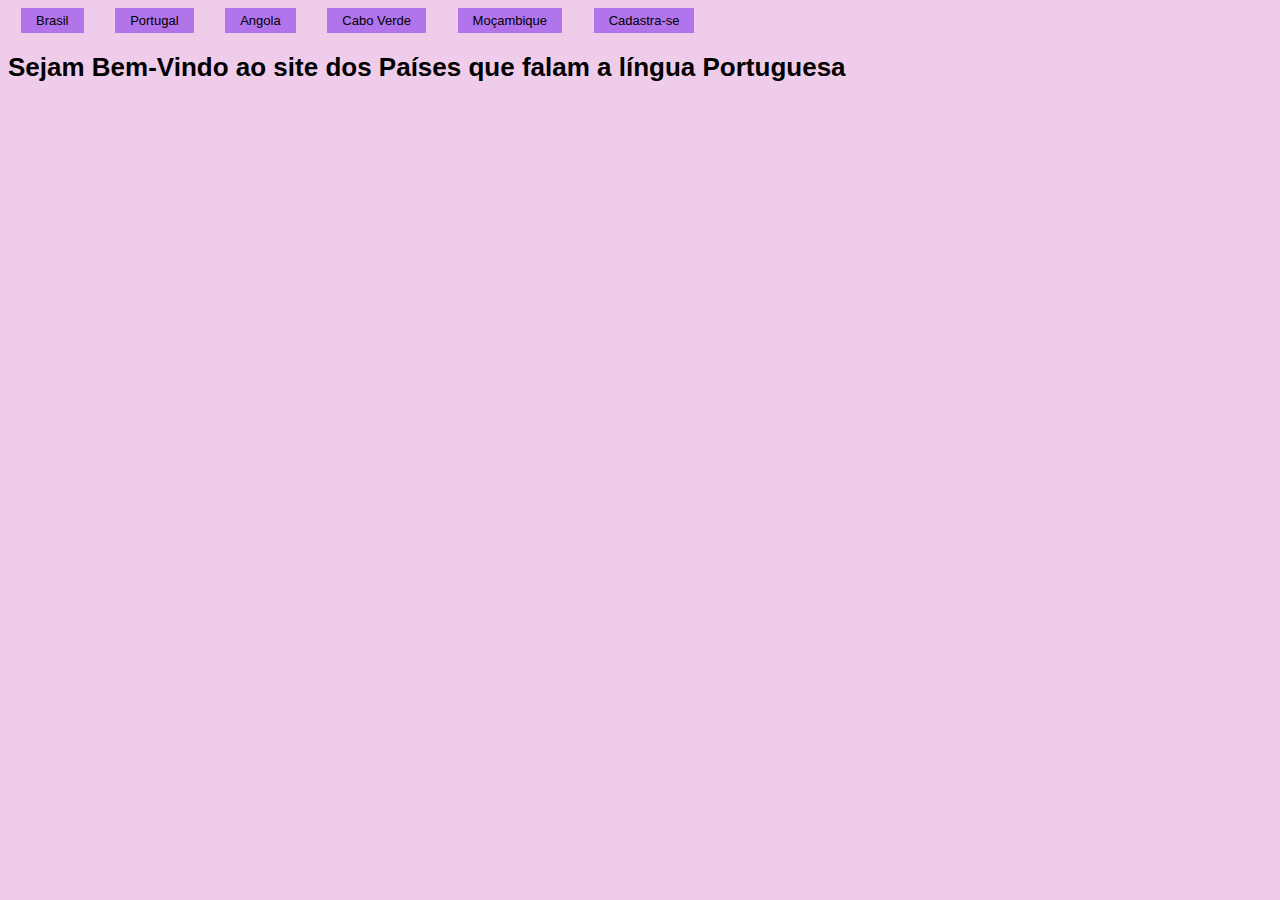
<file: index.html>
<!DOCTYPE html>
<html lang="en">
<head>
    <meta charset="UTF-8">
    <meta name="viewport" content="width=device-width, initial-scale=1.0">
    <title>Países que falam a língua Portuguesa</title>

    <link rel="stylesheet" href="CSS/inicio.css">

</head>


<body>
    <div>
        <ul>
            <li><a href="paginasNavegação/brasil.html">Brasil</a></li>
            <li><a href="Portugal.hmtl">Portugal</a></li>
            <li><a href="Angola.hmtl">Angola</a></li>
            <li><a href="CaboVerde.hmtl">Cabo Verde</a></li>
            <li><a href="Mocambique.hmtl">Moçambique</a></li>
            <li><a href="cadastro.html">Cadastra-se</a></li>
        </ul>

        <h1>Sejam Bem-Vindo ao site dos Países que falam a língua Portuguesa</h1>

    </div>
  

</body>
</html>
</file>
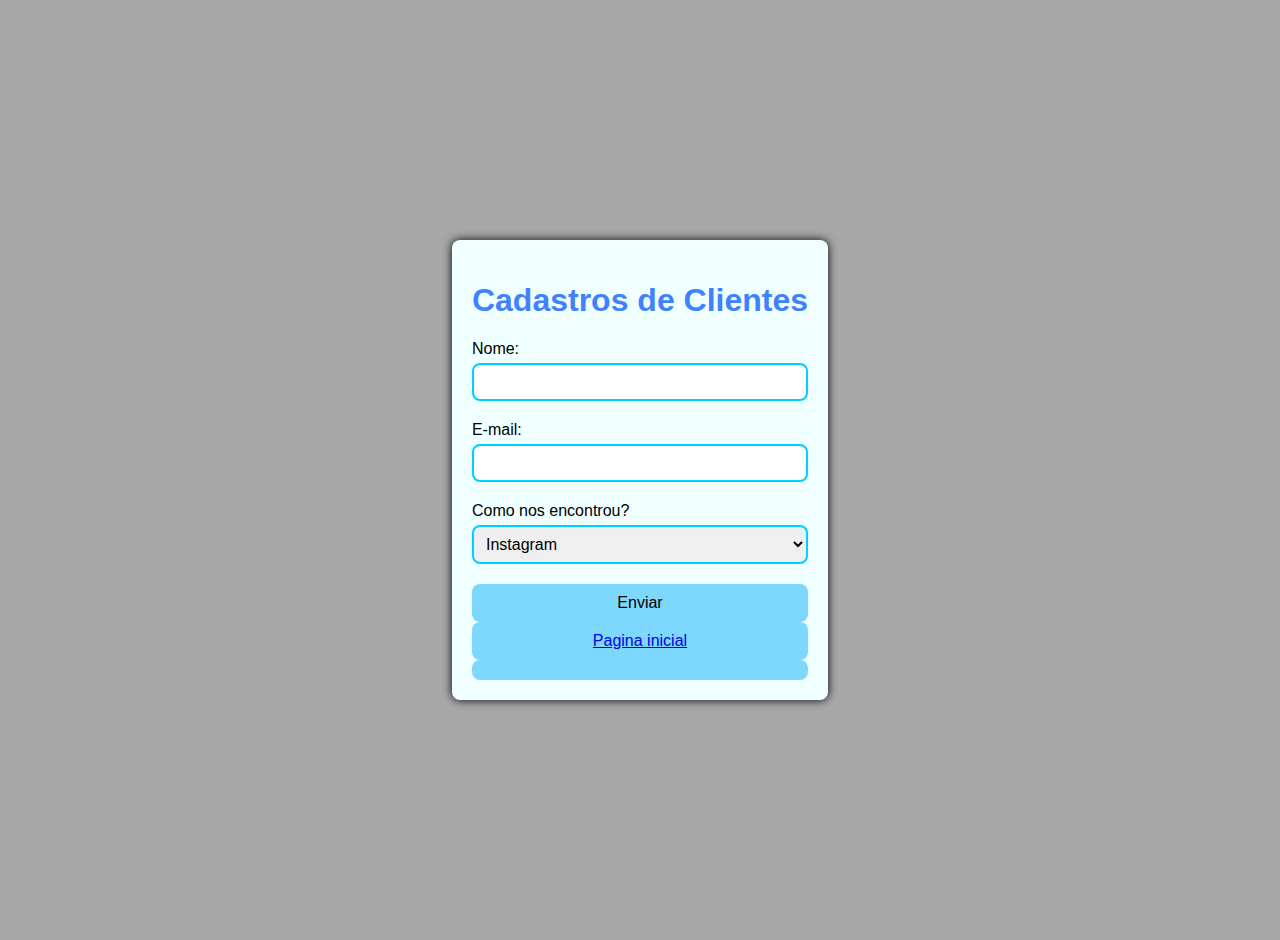
<file: cadastro.html>
<!DOCTYPE html>
<html lang="en">
<head>
    <meta charset="UTF-8">
    <meta name="viewport" content="width=device-width, initial-scale=1.0">
    <title>Captura de Leads</title>
    <link rel="stylesheet" href="CSS/cadastro.css">
</head>

<body>
    
<div class="container">

    <h1>Cadastros de Clientes</h1>

    <form id="leadform">
        <label for="name">Nome:</label>
        <input type="text" id="name" name="name" required>

        <label for="email">E-mail:</label>
        <input type="email" id="email" name="email">

        <label for="socialMedia">Como nos encontrou?</label>
        <select name="socialMedia" id="socialMedia">
            <option value="instagram">Instagram</option>
            <option value="facebook">Facebook</option>
            <option value="linkedin">Linkedin</option>
            <option value="twitter">Twitter</option>
        
        </select>

        <!--Desafio colocar o botão-->
        
        <button type="submit">Enviar</button>

       
        <button type="submit"> <a href="index.html">Pagina inicial</a></button>

        <!--a solução abaixo utilizada comano java script-->
        <button onclick="window.location.href='inicio.html"

    </form>

</div>

    <script src="script.js"></script>
</body>
</html>
</file>
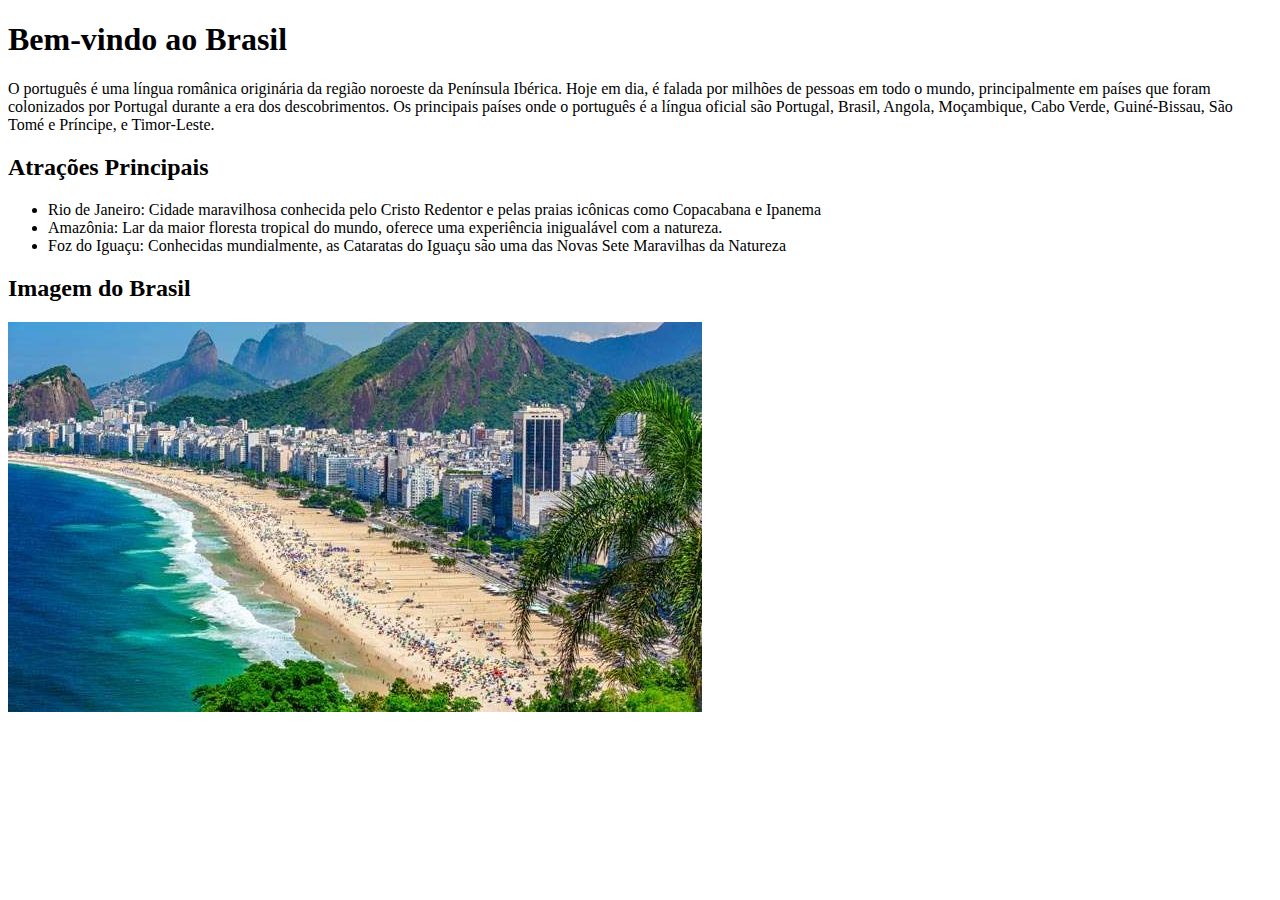
<file: paginasNavegação/brasil.html>
<!DOCTYPE html>
<html lang="en">
<head>
    <meta charset="UTF-8">
    <meta name="viewport" content="width=device-width, initial-scale=1.0">
    <title>Conhecendo o Brasil</title>
   <link rel="stylesheet" href="brasil.html">
 
</head>
<body>
    
        <div>
        
        <h1>Bem-vindo ao Brasil</h1>



    <p>O português é uma língua românica originária da região noroeste da Península Ibérica. Hoje em dia, é falada por milhões de pessoas em todo o mundo, principalmente em países que foram colonizados por Portugal durante a era dos descobrimentos. Os principais países onde o português é a língua oficial são Portugal, Brasil, Angola, Moçambique, Cabo Verde, Guiné-Bissau, São Tomé e Príncipe, e Timor-Leste.</p>

    <h2>Atrações Principais</h2>
    <ul>
        <li>Rio de Janeiro: Cidade maravilhosa conhecida pelo Cristo Redentor e pelas praias icônicas como Copacabana e Ipanema</li>
        <li>Amazônia: Lar da maior floresta tropical do mundo, oferece uma experiência inigualável com a natureza.</li>
        <li>Foz do Iguaçu: Conhecidas mundialmente, as Cataratas do Iguaçu são uma das Novas Sete Maravilhas da Natureza</li>
    </ul>
    <h2>Imagem do Brasil</h2>

        <img src="../imagem/fotoBrasil.jpg" >



</div>

</body>
</html>
</file>
<file: CSS/inicio.css>
body{
    font-family: Arial, Helvetica, sans-serif;
    font-size: 13px;
    background-color: #efcce9;

}

ul{
 margin: 0;
 padding: 0;

}

li{
    list-style: none;
    display: inline-block;
     
    margin-bottom: 2px;
    padding: 5px 15px;
    margin-left: -2px;
}

    li a{

        text-decoration: none;
        color: rgb(0, 0, 0);
        background-color: rgb(177, 116, 235);
        margin-bottom: 2px;
        padding: 5px 15px;

    }



    li a:hover{

        background-color: cornflowerblue;
        color: darkslategrey;
    }
</file>
<file: CSS/cadastro.css>
body{

font-family: 'Franklin Gothic Medium', 'Arial Narrow', Arial, sans-serif;
background-color: rgb(167, 167, 167);
margin: 0;
padding: 20px;
display: flex;
justify-content: center;
align-items: center;
height: 100vh;
}

.container{


    background-color: azure;
    padding: 20px;
    border-radius: 8px;
    box-shadow: 0 0 10px rgb(0, 0, 0.1);

}

h1{
text-align: center;
color: rgb(64, 130, 254);

}

form{

    display: flex;
    flex-direction: column;
}

label{

    margin-bottom: 5px;
}

input, select{

 padding: 8px;   
margin-bottom: 20px;
border: 2px solid rgb(0, 208, 255);
border-radius: 8px;
font-size: 16px;

}

button{ 

    background-color: rgb(126, 216, 254);
    color: rgb(0, 0, 0);
    border: none;
    padding: 10px;
    font-size: 16px;
    border-radius: 8px;
    cursor: pointer;
    padding: 10px;
}

button:hover{

background-color: antiquewhite;
color: black;

}
</file>
